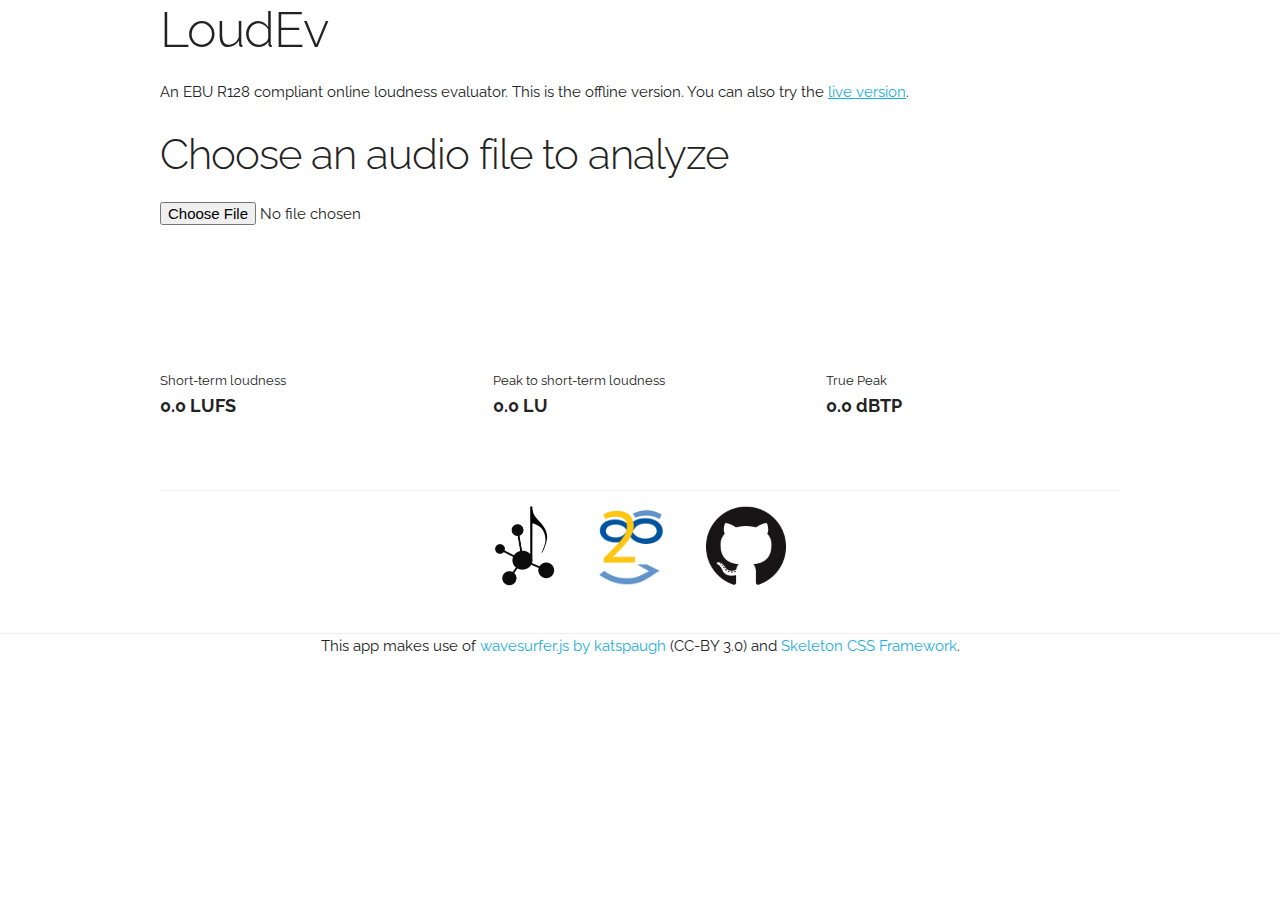
<file: index.html>
<!DOCTYPE html>
<html lang="en">
<head>
    <meta charset="utf-8">
    <title>LoudEv</title>
    <meta name="description" content="">
    <meta name="author" content="">

    <meta name="viewport" content="width=device-width, initial-scale=1">

    <link href="//fonts.googleapis.com/css?family=Raleway:400,300,600" rel="stylesheet" type="text/css">

    <link rel="stylesheet" href="css/normalize.css">
    <link rel="stylesheet" href="css/skeleton.css">
    <link rel="stylesheet" href="css/main.css">

    <link rel="apple-touch-icon" sizes="57x57" href="icons/apple-touch-icon-57x57.png">
    <link rel="apple-touch-icon" sizes="60x60" href="icons/apple-touch-icon-60x60.png">
    <link rel="apple-touch-icon" sizes="72x72" href="icons/apple-touch-icon-72x72.png">
    <link rel="apple-touch-icon" sizes="76x76" href="icons/apple-touch-icon-76x76.png">
    <link rel="apple-touch-icon" sizes="114x114" href="icons/apple-touch-icon-114x114.png">
    <link rel="apple-touch-icon" sizes="120x120" href="icons/apple-touch-icon-120x120.png">
    <link rel="apple-touch-icon" sizes="144x144" href="icons/apple-touch-icon-144x144.png">
    <link rel="apple-touch-icon" sizes="152x152" href="icons/apple-touch-icon-152x152.png">
    <link rel="apple-touch-icon" sizes="180x180" href="icons/apple-touch-icon-180x180.png">
    <link rel="icon" type="image/png" href="icons/favicon-32x32.png" sizes="32x32">
    <link rel="icon" type="image/png" href="icons/android-chrome-192x192.png" sizes="192x192">
    <link rel="icon" type="image/png" href="icons/favicon-96x96.png" sizes="96x96">
    <link rel="icon" type="image/png" href="icons/favicon-16x16.png" sizes="16x16">
    <link rel="manifest" href="manifest.json">
    <meta name="msapplication-TileColor" content="#2b5797">
    <meta name="msapplication-TileImage" content="icons/mstile-144x144.png">
    <meta name="theme-color" content="#ffffff">


    <script src="js/helpers.js"></script>
    <script src="js/assess.js"></script>
    <script src="js/dom.js"></script>
    <script src="js/wavesurfer.min.js"></script>
    <script src="js/main.js"></script>


</head>
<body>
    <div class="container">
        <h1>LoudEv</h1>
        <p>
            An EBU R128 compliant online loudness evaluator. This is the offline version. You can also try the <a href="https://webaudiotech.com/sites/loudev-live/">live version</a>.
        </p>
        <div id="choose_file_dialog">
            <h2>Choose an audio file to analyze</h2>
            <input type="file" id="file_input">
        </div>
        <div id="loading_audio_file" style="display: none;">
            <h2 style="text-align: center;">Loading audio file ...</h2>
        </div>
        <div id="wave"></div>
        <div id="conducting_loudness_analysis" style="display: none;">
            <h2>Conducting loudness analysis...<br>
            <span id="progress_value_disp">0</span>%</h2>
        </div>
        <div id="loudness_div"></div>
        <div id="psr_div"></div>
        <div class="row">
            <div class="four columns">
                <p>
                    <span class="display_label">Short-term loudness</span><br>
                    <span class="number_display" id="loudness_display">0.0 LUFS</span>
                </p>
            </div>
			<div class="four columns">
                <p>
                    <span class="display_label">Peak to short-term loudness</span><br>
                    <span class="number_display" id="psr_display">0.0 LU</span>
                </p>
            </div>
			<div class="four columns">
                <p>
                    <span class="display_label">True Peak</span><br>
                    <span class="number_display" id="dbtp_display">0.0 dBTP</span>
                </p>
            </div>
        </div>
		<div class="row">
			<div id="assessment_emoji_wrapper" class="two columns">
				<span id="assessment_emoji_container"></span>
			</div>
			<div class="ten columns">
				<h2 id="assessment_title_container"></h2>
				<span id="assessment_description_container"></span>
			</div>
		</div>
        <table class="statsTable">
          <tbody id="statTableBody">
          </tbody>
        </table>
        <div class="row" id="footer" style="border-top: 1px solid #eee;">
                <p>
                    <a href="https://webaudiotech.com">
                        <img class="footer_logo" src="img/wat_logo_transparent.png">
                    </a>
                    <a href="https://tech.ebu.ch/loudness">
                        <img class="footer_logo" src="img/ebu_logo_128.png">
                    </a>
                    <a href="https://github.com/SebastianZimmer/LoudEv">
                        <img class="footer_logo" src="img/GitHub-Mark-120px-plus.png">
                    </a>
                </p>
            </div>
        </div>
        <div class="row" id="footer" style="border-top: 1px solid #eee;">
            <div class="twelve columns">
                <p>
                    This app makes use of
                    <a href="http://wavesurfer-js.org/">wavesurfer.js by katspaugh</a>
                    (CC-BY 3.0) and <a href="http://getskeleton.com/">Skeleton CSS Framework</a>.
                </p>
            </div>
        </div>
    </div>
</body>
</html>
</file>
<file: css/skeleton.css>
/*
* Skeleton V2.0.4
* Copyright 2014, Dave Gamache
* www.getskeleton.com
* Free to use under the MIT license.
* http://www.opensource.org/licenses/mit-license.php
* 12/29/2014
*/


/* Table of contents
––––––––––––––––––––––––––––––––––––––––––––––––––
- Grid
- Base Styles
- Typography
- Links
- Buttons
- Forms
- Lists
- Code
- Tables
- Spacing
- Utilities
- Clearing
- Media Queries
*/


/* Grid
–––––––––––––––––––––––––––––––––––––––––––––––––– */
.container {
  position: relative;
  width: 100%;
  max-width: 960px;
  margin: 0 auto;
  padding: 0 20px;
  box-sizing: border-box; }
.column,
.columns {
  width: 100%;
  float: left;
  box-sizing: border-box; }

/* For devices larger than 400px */
@media (min-width: 400px) {
  .container {
    width: 85%;
    padding: 0; }
}

/* For devices larger than 550px */
@media (min-width: 550px) {
  .container {
    width: 80%; }
  .column,
  .columns {
    margin-left: 4%; }
  .column:first-child,
  .columns:first-child {
    margin-left: 0; }

  .one.column,
  .one.columns                    { width: 4.66666666667%; }
  .two.columns                    { width: 13.3333333333%; }
  .three.columns                  { width: 22%;            }
  .four.columns                   { width: 30.6666666667%; }
  .five.columns                   { width: 39.3333333333%; }
  .six.columns                    { width: 48%;            }
  .seven.columns                  { width: 56.6666666667%; }
  .eight.columns                  { width: 65.3333333333%; }
  .nine.columns                   { width: 74.0%;          }
  .ten.columns                    { width: 82.6666666667%; }
  .eleven.columns                 { width: 91.3333333333%; }
  .twelve.columns                 { width: 100%; margin-left: 0; }

  .one-third.column               { width: 30.6666666667%; }
  .two-thirds.column              { width: 65.3333333333%; }

  .one-half.column                { width: 48%; }

  /* Offsets */
  .offset-by-one.column,
  .offset-by-one.columns          { margin-left: 8.66666666667%; }
  .offset-by-two.column,
  .offset-by-two.columns          { margin-left: 17.3333333333%; }
  .offset-by-three.column,
  .offset-by-three.columns        { margin-left: 26%;            }
  .offset-by-four.column,
  .offset-by-four.columns         { margin-left: 34.6666666667%; }
  .offset-by-five.column,
  .offset-by-five.columns         { margin-left: 43.3333333333%; }
  .offset-by-six.column,
  .offset-by-six.columns          { margin-left: 52%;            }
  .offset-by-seven.column,
  .offset-by-seven.columns        { margin-left: 60.6666666667%; }
  .offset-by-eight.column,
  .offset-by-eight.columns        { margin-left: 69.3333333333%; }
  .offset-by-nine.column,
  .offset-by-nine.columns         { margin-left: 78.0%;          }
  .offset-by-ten.column,
  .offset-by-ten.columns          { margin-left: 86.6666666667%; }
  .offset-by-eleven.column,
  .offset-by-eleven.columns       { margin-left: 95.3333333333%; }

  .offset-by-one-third.column,
  .offset-by-one-third.columns    { margin-left: 34.6666666667%; }
  .offset-by-two-thirds.column,
  .offset-by-two-thirds.columns   { margin-left: 69.3333333333%; }

  .offset-by-one-half.column,
  .offset-by-one-half.columns     { margin-left: 52%; }

}


/* Base Styles
–––––––––––––––––––––––––––––––––––––––––––––––––– */
/* NOTE
html is set to 62.5% so that all the REM measurements throughout Skeleton
are based on 10px sizing. So basically 1.5rem = 15px :) */
html {
  font-size: 62.5%; }
body {
  font-size: 1.5em; /* currently ems cause chrome bug misinterpreting rems on body element */
  line-height: 1.6;
  font-weight: 400;
  font-family: "Raleway", "HelveticaNeue", "Helvetica Neue", Helvetica, Arial, sans-serif;
  color: #222; }


/* Typography
–––––––––––––––––––––––––––––––––––––––––––––––––– */
h1, h2, h3, h4, h5, h6 {
  margin-top: 0;
  margin-bottom: 2rem;
  font-weight: 300; }
h1 { font-size: 4.0rem; line-height: 1.2;  letter-spacing: -.1rem;}
h2 { font-size: 3.6rem; line-height: 1.25; letter-spacing: -.1rem; }
h3 { font-size: 3.0rem; line-height: 1.3;  letter-spacing: -.1rem; }
h4 { font-size: 2.4rem; line-height: 1.35; letter-spacing: -.08rem; }
h5 { font-size: 1.8rem; line-height: 1.5;  letter-spacing: -.05rem; }
h6 { font-size: 1.5rem; line-height: 1.6;  letter-spacing: 0; }

/* Larger than phablet */
@media (min-width: 550px) {
  h1 { font-size: 5.0rem; }
  h2 { font-size: 4.2rem; }
  h3 { font-size: 3.6rem; }
  h4 { font-size: 3.0rem; }
  h5 { font-size: 2.4rem; }
  h6 { font-size: 1.5rem; }
}

p {
  margin-top: 0; }


/* Links
–––––––––––––––––––––––––––––––––––––––––––––––––– */
a {
  color: #1EAEDB; }
a:hover {
  color: #0FA0CE; }


/* Buttons
–––––––––––––––––––––––––––––––––––––––––––––––––– */
.button,
button,
input[type="submit"],
input[type="reset"],
input[type="button"] {
  display: inline-block;
  height: 38px;
  padding: 0 30px;
  color: #555;
  text-align: center;
  font-size: 11px;
  font-weight: 600;
  line-height: 38px;
  letter-spacing: .1rem;
  text-transform: uppercase;
  text-decoration: none;
  white-space: nowrap;
  background-color: transparent;
  border-radius: 4px;
  border: 1px solid #bbb;
  cursor: pointer;
  box-sizing: border-box; }
.button:hover,
button:hover,
input[type="submit"]:hover,
input[type="reset"]:hover,
input[type="button"]:hover,
.button:focus,
button:focus,
input[type="submit"]:focus,
input[type="reset"]:focus,
input[type="button"]:focus {
  color: #333;
  border-color: #888;
  outline: 0; }
.button.button-primary,
button.button-primary,
input[type="submit"].button-primary,
input[type="reset"].button-primary,
input[type="button"].button-primary {
  color: #FFF;
  background-color: #33C3F0;
  border-color: #33C3F0; }
.button.button-primary:hover,
button.button-primary:hover,
input[type="submit"].button-primary:hover,
input[type="reset"].button-primary:hover,
input[type="button"].button-primary:hover,
.button.button-primary:focus,
button.button-primary:focus,
input[type="submit"].button-primary:focus,
input[type="reset"].button-primary:focus,
input[type="button"].button-primary:focus {
  color: #FFF;
  background-color: #1EAEDB;
  border-color: #1EAEDB; }


/* Forms
–––––––––––––––––––––––––––––––––––––––––––––––––– */
input[type="email"],
input[type="number"],
input[type="search"],
input[type="text"],
input[type="tel"],
input[type="url"],
input[type="password"],
textarea,
select {
  height: 38px;
  padding: 6px 10px; /* The 6px vertically centers text on FF, ignored by Webkit */
  background-color: #fff;
  border: 1px solid #D1D1D1;
  border-radius: 4px;
  box-shadow: none;
  box-sizing: border-box; }
/* Removes awkward default styles on some inputs for iOS */
input[type="email"],
input[type="number"],
input[type="search"],
input[type="text"],
input[type="tel"],
input[type="url"],
input[type="password"],
textarea {
  -webkit-appearance: none;
     -moz-appearance: none;
          appearance: none; }
textarea {
  min-height: 65px;
  padding-top: 6px;
  padding-bottom: 6px; }
input[type="email"]:focus,
input[type="number"]:focus,
input[type="search"]:focus,
input[type="text"]:focus,
input[type="tel"]:focus,
input[type="url"]:focus,
input[type="password"]:focus,
textarea:focus,
select:focus {
  border: 1px solid #33C3F0;
  outline: 0; }
label,
legend {
  display: block;
  margin-bottom: .5rem;
  font-weight: 600; }
fieldset {
  padding: 0;
  border-width: 0; }
input[type="checkbox"],
input[type="radio"] {
  display: inline; }
label > .label-body {
  display: inline-block;
  margin-left: .5rem;
  font-weight: normal; }


/* Lists
–––––––––––––––––––––––––––––––––––––––––––––––––– */
ul {
  list-style: circle inside; }
ol {
  list-style: decimal inside; }
ol, ul {
  padding-left: 0;
  margin-top: 0; }
ul ul,
ul ol,
ol ol,
ol ul {
  margin: 1.5rem 0 1.5rem 3rem;
  font-size: 90%; }
li {
  margin-bottom: 1rem; }


/* Code
–––––––––––––––––––––––––––––––––––––––––––––––––– */
code {
  padding: .2rem .5rem;
  margin: 0 .2rem;
  font-size: 90%;
  white-space: nowrap;
  background: #F1F1F1;
  border: 1px solid #E1E1E1;
  border-radius: 4px; }
pre > code {
  display: block;
  padding: 1rem 1.5rem;
  white-space: pre; }


/* Tables
–––––––––––––––––––––––––––––––––––––––––––––––––– */
th,
td {
  padding: 12px 15px;
  text-align: left;
  border-bottom: 1px solid #E1E1E1; }
th:first-child,
td:first-child {
  padding-left: 0; }
th:last-child,
td:last-child {
  padding-right: 0; }


/* Spacing
–––––––––––––––––––––––––––––––––––––––––––––––––– */
button,
.button {
  margin-bottom: 1rem; }
input,
textarea,
select,
fieldset {
  margin-bottom: 1.5rem; }
pre,
blockquote,
dl,
figure,
table,
p,
ul,
ol,
form {
  margin-bottom: 2.5rem; }


/* Utilities
–––––––––––––––––––––––––––––––––––––––––––––––––– */
.u-full-width {
  width: 100%;
  box-sizing: border-box; }
.u-max-full-width {
  max-width: 100%;
  box-sizing: border-box; }
.u-pull-right {
  float: right; }
.u-pull-left {
  float: left; }


/* Misc
–––––––––––––––––––––––––––––––––––––––––––––––––– */
hr {
  margin-top: 3rem;
  margin-bottom: 3.5rem;
  border-width: 0;
  border-top: 1px solid #E1E1E1; }


/* Clearing
–––––––––––––––––––––––––––––––––––––––––––––––––– */

/* Self Clearing Goodness */
.container:after,
.row:after,
.u-cf {
  content: "";
  display: table;
  clear: both; }


/* Media Queries
–––––––––––––––––––––––––––––––––––––––––––––––––– */
/*
Note: The best way to structure the use of media queries is to create the queries
near the relevant code. For example, if you wanted to change the styles for buttons
on small devices, paste the mobile query code up in the buttons section and style it
there.
*/


/* Larger than mobile */
@media (min-width: 400px) {}

/* Larger than phablet (also point when grid becomes active) */
@media (min-width: 550px) {}

/* Larger than tablet */
@media (min-width: 750px) {}

/* Larger than desktop */
@media (min-width: 1000px) {}

/* Larger than Desktop HD */
@media (min-width: 1200px) {}
</file>
<file: css/main.css>
.display_label{
	font-size: smaller;
}

.number_display{
	font-size: larger;
	font-weight: bold;
}

#footer{
	text-align: center;
}

#footer a{
	text-decoration: none;
}

.footer_logo{
	height: 80px;
	padding: 15px;
}

#conducting_loudness_analysis{
	text-align: center;
}

#assessment_emoji_wrapper{
	text-align: center;
	font-size: 48pt;
}

#assessment_title_container{
	margin-bottom: 5px;
}

.statsTable{
	margin: 20px auto;
}
</file>
